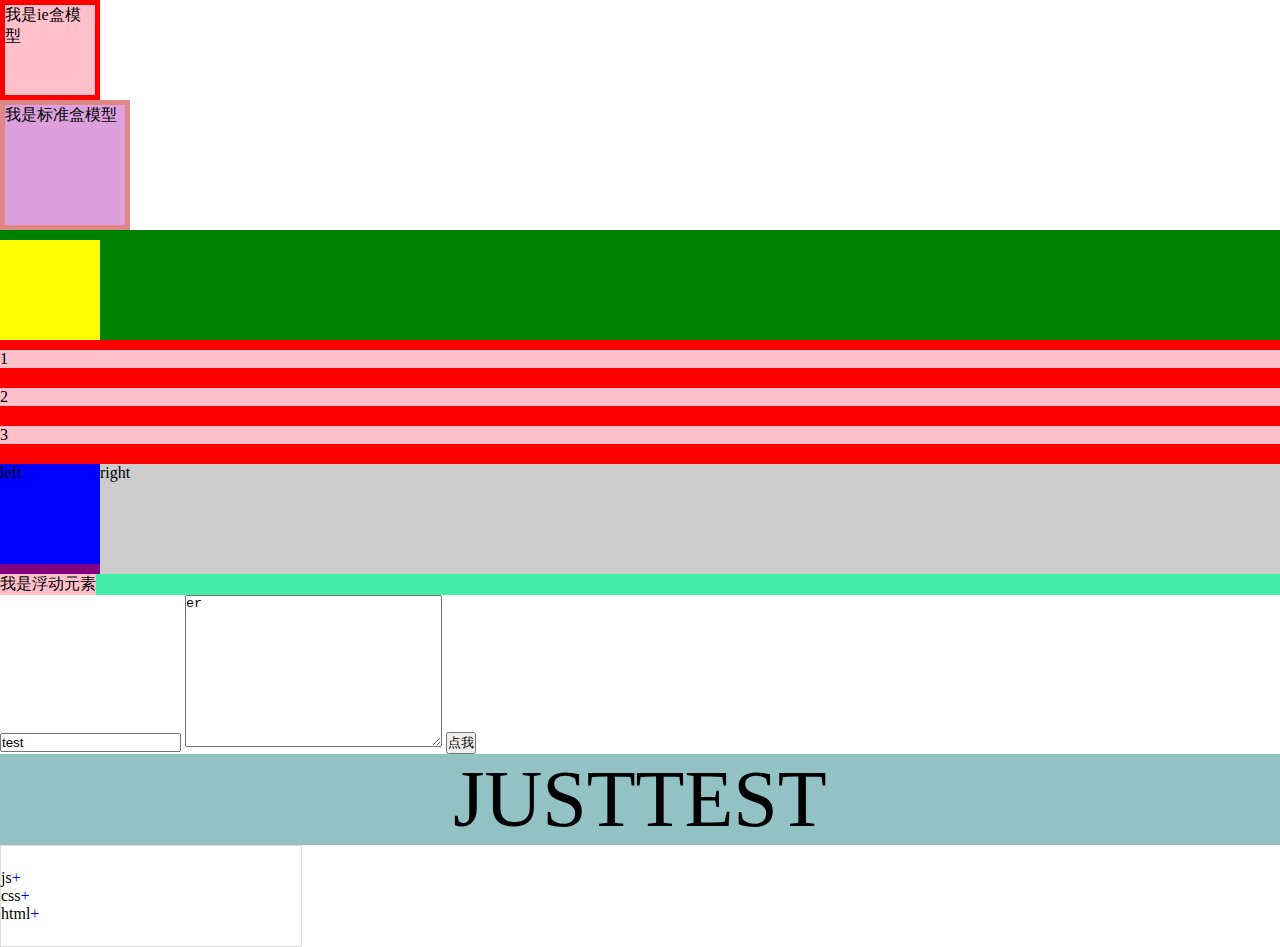
<file: index.html>
<!DOCTYPE html>
<html lang="en">

<head>
    <meta charset="UTF-8">
    <meta name="viewport" content="width=device-width, initial-scale=1.0">
    <meta http-equiv="X-UA-Compatible" content="ie=edge">
    <link rel="stylesheet" href="./css/boxing.css">
    <title>Document</title>
</head>
<style>
    #test {
        background-color: rgb(146, 194, 196);
        display: flex;
        justify-content: center;
        align-items: center;
    }

    div>span {
        font-size: 5em;
        text-transform: uppercase;
    }

    .color {
        animation: color 1s linear 2 alternate;
    }

    @keyframes color {
        50% {
            transform: scale(2);
        }

        100% {
            transform: scale(.5);
        }
    }

    .divs {
        width: 300px;
        height: 100px;
        border: 1px solid #ddd;
        display: flex;
        justify-content: center;
        align-items: center;
    }

    .left {
        flex: 1
    }

    .right {
        flex: 1
    }

    ul li {
        list-style: none;
    }

    a {
        text-decoration: none;
    }
</style>

<body>
    <div class="box1">
        我是ie盒模型
    </div>
    <div class="box2">
        我是标准盒模型
    </div>
    <div class="father">
        <div class="child"></div>
    </div>
    <div class="dv1">
        <p>1</p>
        <p>2</p>
        <!-- <div style="overflow: hidden;"><p>2</p></div> -->
        <p>3</p>
    </div>
    <div class="dv2">
        <div class="left">left</div>
        <div class="right">right</div>
    </div>
    <div class="dv3">
        <p>我是浮动元素</p>
    </div>
    <input type="text" value="test" id="testDebounce" />
    <textarea name="" id="" cols="30" rows="10">er</textarea>
    <button id="btn">点我</button>
    <div id="test">just test</div>
    <div class="divs">
        <div class="left">
            <ul>
                <li><span>js</span><a href="javascript:;">+</a></li>
                <li><span>css</span><a href="javascript:;">+</a></li>
                <li><span>html</span><a href="javascript:;">+</a></li>
            </ul>
        </div>
        <div class="right">
            <p></p>
            <span></span>
        </div>
    </div>
    <!-- <script src="./getWidthAndHeight.js"></script> -->
    <!-- <script src="./debounce.js"></script> -->
    <script src="./extends.js"></script>
    <!-- <script src="./promise.js"></script> -->
    <!-- <script src="./call&apply&bind.js"></script> -->
    <!-- <script src="./throttle.js"></script> -->
    <!-- <script src="./subscribe.js"></script> -->
    <!-- <script src="./random.js"></script> -->
    <script src="./deepCopy.js"></script>
    <script>
        const div = document.getElementById('test')
        console.log([...div.textContent]);
        [...div.textContent].reduce((pre, cur, index) => {
            pre === index && (div.textContent = '');
            const span = document.createElement('span')
            span.innerHTML = cur
            div.appendChild(span)
            span.addEventListener('mouseenter', function () {
                this.classList.add('color')
            })
            // 移除动画
            span.addEventListener('animationend', function () {
                this.classList.remove('color')
            })
        }, 0)

        const lis = document.querySelectorAll('li');
        const pp = document.querySelector('.right>p')
        const spans = document.querySelector('.right>span')
        let map = new Map();
        console.log(lis)
        lis.forEach(li => {
            const aa = li.querySelector('a');
            const span = li.querySelector('span')
            aa.addEventListener('click', function () {
                this.innerHTML = this.innerHTML === '-' ? '+' : '-';
                this.setAttribute('select', true)
                map.set(span, {
                    text: span.innerHTML,
                    selected: this.innerHTML
                })
                console.log(map)
                // count()
                pp.innerHTML = `有${count().length}个被选中`
                spans.innerHTML = count()
            })
        })
        function count() {
            return [...map].map(([key, value]) => {
                const tt = value.selected === '-' ? value.text : ''
                return tt
            }).filter(v => v != '')
        }
    </script>
</body>

</html>
</file>
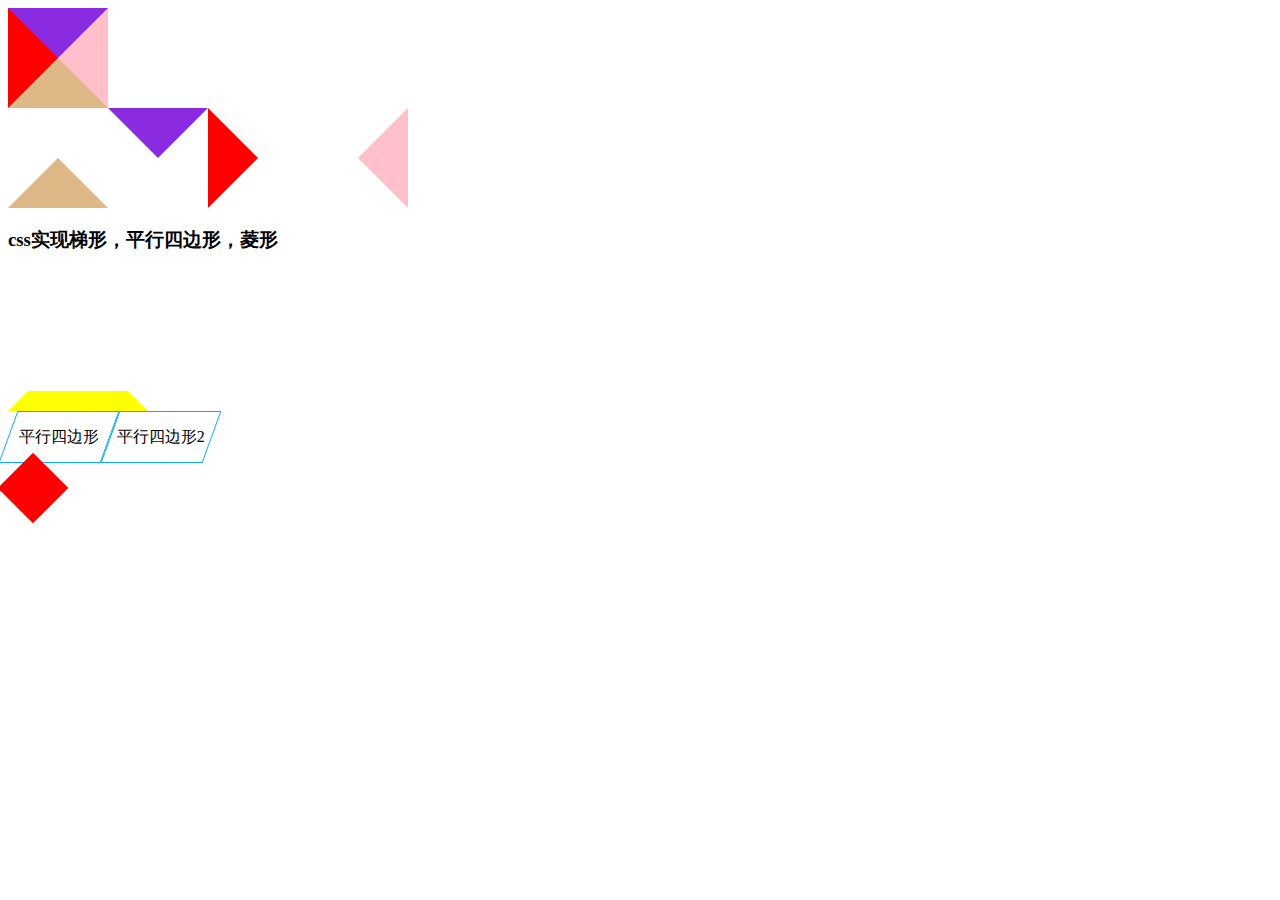
<file: triangle.html>
<!DOCTYPE html>
<html lang="en">

<head>
    <meta charset="UTF-8">
    <meta name="viewport" content="width=device-width, initial-scale=1.0">
    <meta http-equiv="X-UA-Compatible" content="ie=edge">
    <link rel="stylesheet" href="./css/trangle.css">
    <title>Document</title>
</head>

<body>
    <div class="trangle"></div>
    <div class="tr0">
        <div class="tr1"></div>
        <div class="tr2"></div>
        <div class="tr3"></div>
        <div class="tr4"></div>
    </div>
    <h3>css实现梯形，平行四边形，菱形</h3>
    <div>
        <div class="tt1"></div>
        <div class="tt0">
            <div class="tt2">
                <span class="text">平行四边形</span>
            </div>
            <div class="tt2">
                <span class="text">平行四边形2</span>
            </div>
        </div>
        <div class="tt3"></div>
    </div>
</body>

</html>
</file>
<file: css/boxing.css>
* {
    padding: 0;
    margin: 0;
}
.box1 {
    width: 100px;
    height: 100px;
    border: 5px solid red;
    background-color: pink;
    box-sizing: border-box;
}
.box2 {
    width: 120px;
    height: 120px;
    border: 5px solid rgb(224, 135, 135);
    background-color: plum;
    box-sizing: content-box;
}

/* 父子元素边界重叠，在父元素上设置overflow: hidden，使其成为BFC */
.father {
    background-color: green;
    /* 设置overflow: hidden就可以解决外边距坍塌的问题，此时.father的高度是110px,不设置就是100px */
    overflow: hidden;
}
.child {
    width: 100px;
    height: 100px;
    margin-top: 10px;
    background-color: yellow;
}

/* 兄弟元素的边界重叠，在中间子元素创建一个BFC */
.dv1 {
    background-color: red;
    overflow: hidden;
}
.dv1 p {
    margin: 10px auto 20px;
    background-color: pink;
}

.dv2 {
    background-color: purple;
}
.dv2>.left {
    width: 100px;
    height: 100px;
    background-color: blue;
    float: left;
}
.dv2>.right {
    height: 110px;
    /* 给right设置overflow会给left留出width: 100px的宽度 */
    /* 给右侧元素创建一个BFC，原理是BFC不会与float元素发生重叠 */
    overflow: hidden;
    background-color: #ccc;
}

/* 由于子元素float导致父元素高度为0，这时应该给父元素一个BFC */
/* BFC清除浮动 */
.dv3 {
    background-color: #4ea;
    overflow: auto;
}
.dv3 p {
    background-color: pink;
    float: left;
}
</file>
<file: css/trangle.css>
.trangle {
    width: 0;
    height: 0;
    border-left: 50px solid red;
    border-right: 50px solid pink;
    border-top: 50px solid blueviolet;
    border-bottom: 50px solid burlywood;
}
.tr0 {
    overflow: auto;
}
/* transparent，背景透明，可实现单个三角形 */
.tr1 {
    width: 0;
    height: 0;
    border: 50px solid transparent;
    border-bottom: 50px solid burlywood;
    float: left;
}
.tr2 {
    width: 0;
    height: 0;
    border: 50px solid transparent;
    border-top: 50px solid blueviolet;
    float: left;
}
.tr3 {
    width: 0;
    height: 0;
    border: 50px solid transparent;
    border-left: 50px solid red;
    float: left;
}
.tr4 {
    width: 0;
    height: 0;
    border: 50px solid transparent;
    border-right: 50px solid pink;
    float: left;
}
.tt0 {
    display: flex;
}
.tt1 {
    width: 100px;
    height: 100px;
    border: 20px solid transparent;
    border-bottom: 20px solid yellow;
}
.tt2 {
    width: 100px;
    height: 50px;
    border: 1px solid rgb(17, 172, 233);
    transform: skewX(-20deg);
    display: flex;
    justify-content: center;
    align-items: center;
}
.text {
    transform: skewX(20deg);
}
.tt3 {
    width: 50px;
    height: 50px;
    background-color: red;
    transform: rotate(45deg);
}
</file>
